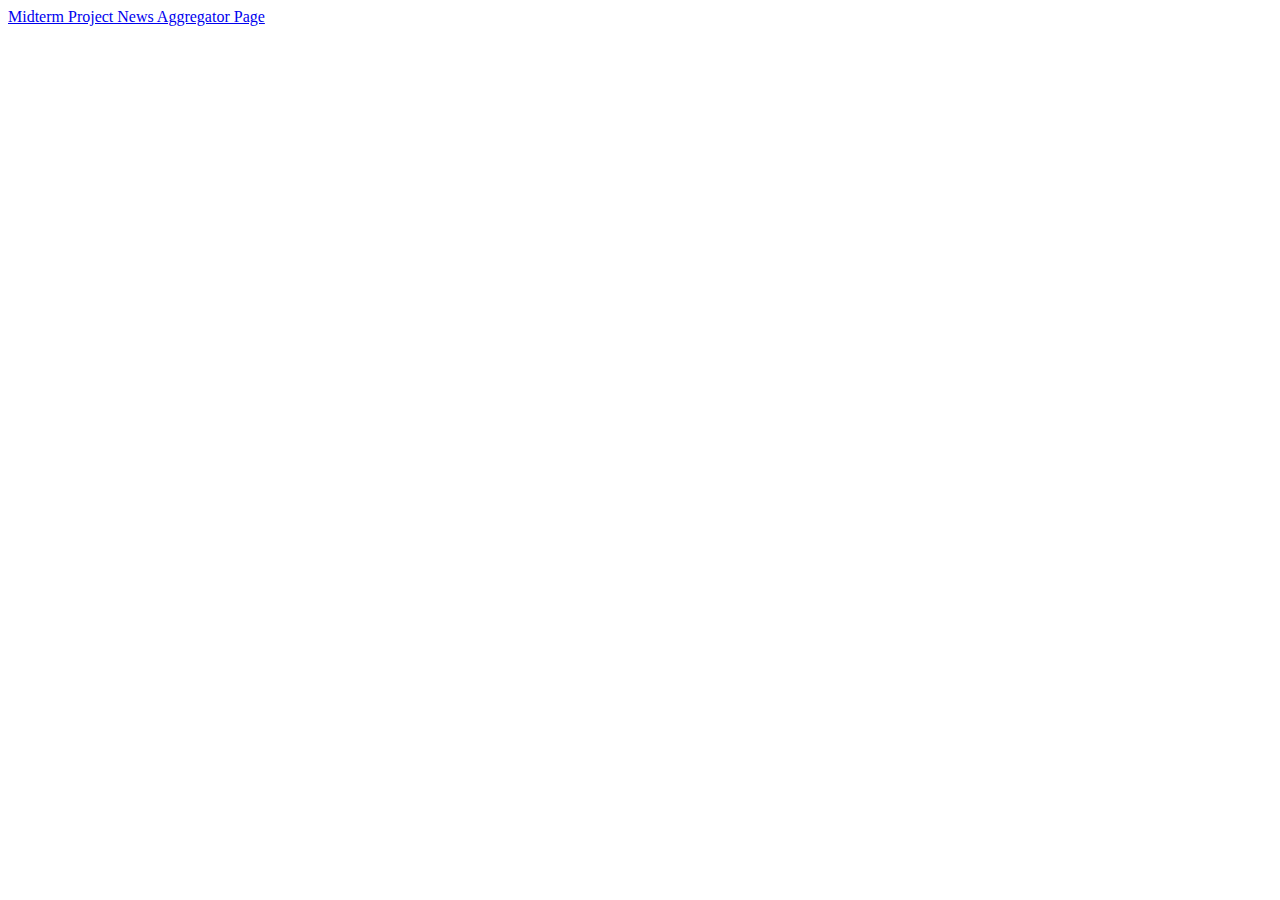
<file: index.html>
<!DOCTYPE html>
<html lang="en">
<head>
    <meta charset="UTF-8">
    <title>midterm index page</title>
</head>
<body>
<a href="News-Aggregator-home.html">Midterm Project News Aggregator Page</a>
</body>
</html>
</file>
